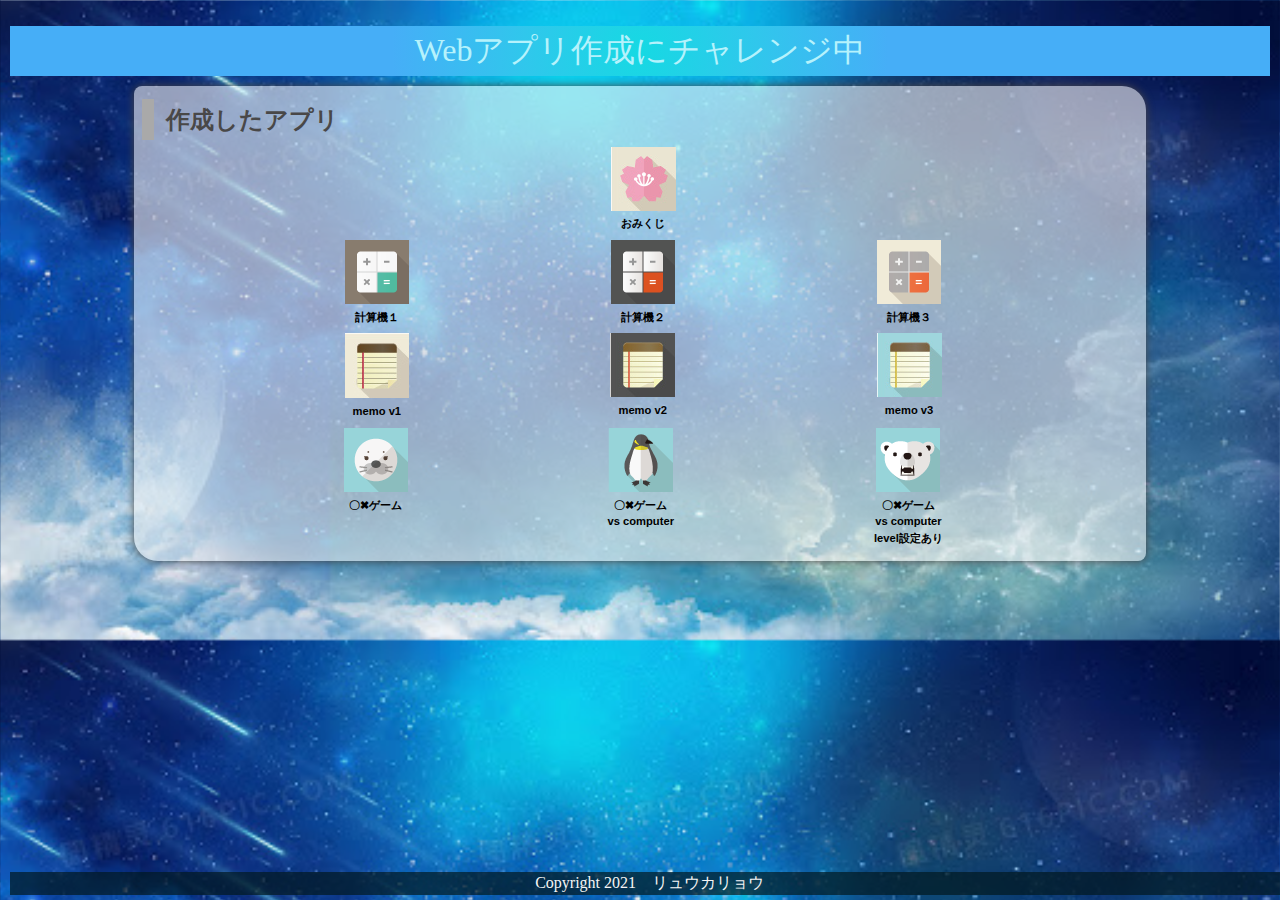
<file: index.html>
<!DOCTYPE html>
<html lang="ja">
  <head>
    <meta charset="UTF-8">
    <meta name="viewport" content="width=device-width, initial-scale=1.0">
    <title>アプレット</title>
    <meta name="description" content="アプレット（ゲーム）">
    <link rel="icon" href="favicon.ico">
    <link rel="stylesheet" href="index.css">
  </head>
  <body>
    <header class = "header">
      <h1>Webアプリ作成にチャレンジ中</h1>
    </header>
    <section class="container01">
      <h2>作成したアプリ</h2>
      <div class = "game">
          <a href="omikuji.html" title="今日の運勢を占うゲームです。"><img src="f_f_object_86_s64_f_object_86_0bg.jpg" alt="おみくじ１"><br>おみくじ</a>
          <div class="spacer"></div>
          <a href="02_calculator_v2/03_calcuator(button)/calculator_button.html" title="かんたんな計算機です。"><img src="計算機1.png" alt="計算機１"><br>計算機１</a>
          <a href="02_calculator_v2/calculator.html" title="=ボタンをつけた計算機です。"><img src="計算機2.png" alt="計算機２"><br>計算機２</a>
          <a href="02_calculator_v3/calculator2.html" title="=全部ボタンの計算機です。"><img src="計算機3.png" alt="計算機３"><br>計算機３</a>
          <div class="spacer"></div>
          <a href="03_memo_app_v1/memo_app.html" title="メモアプリv1です。"><img src="f_f_business_1_s64_f_business_1_0bg.jpg" alt="memo v1"><br>memo v1</a>
          <a href="03_memo_app_v2/memo_app.html" title="メモアプリv2です。"><img src="f_f_business_1_s64_f_business_1_1bg.jpg" alt="memo v2"><br>memo v2</a>
          <a href="03_memo_app_v3/memo_app.html" title="メモアプリv3です。"><img src="f_f_business_1_s64_f_business_1_2bg.jpg" alt="memo v3"><br>memo v3</a>
          <div class="spacer"></div>
          <a href="04_tic tac toe_fix_v1/tic_tac_toe_fix.html" title="2人でやるゲームです。"><img src="azarashi.png" alt="〇✖ゲーム"><br>〇✖ゲーム</a>
          <a href="04_tic tac toe_vs computer/tic_tac_toe_vs computer.html" title="vs computerです。"><img src="penguin.png" alt="〇✖ゲームvs computer"><br>〇✖ゲーム<br>vs computer</a>
          <a href="04_tic tac toe_vs computer level/tic_tac_toe_vs computer.html" title="vs computer level付き。"><img src="bear.png" alt="〇✖ゲーム"><br>〇✖ゲーム<br>vs computer<br>level設定あり</a>
      </div>
      <div class="filler01"></div>
    </section>
    <footer>
      <p>Copyright 2021　リュウカリョウ</p>
    </footer>
  </body>
</html>
</file>
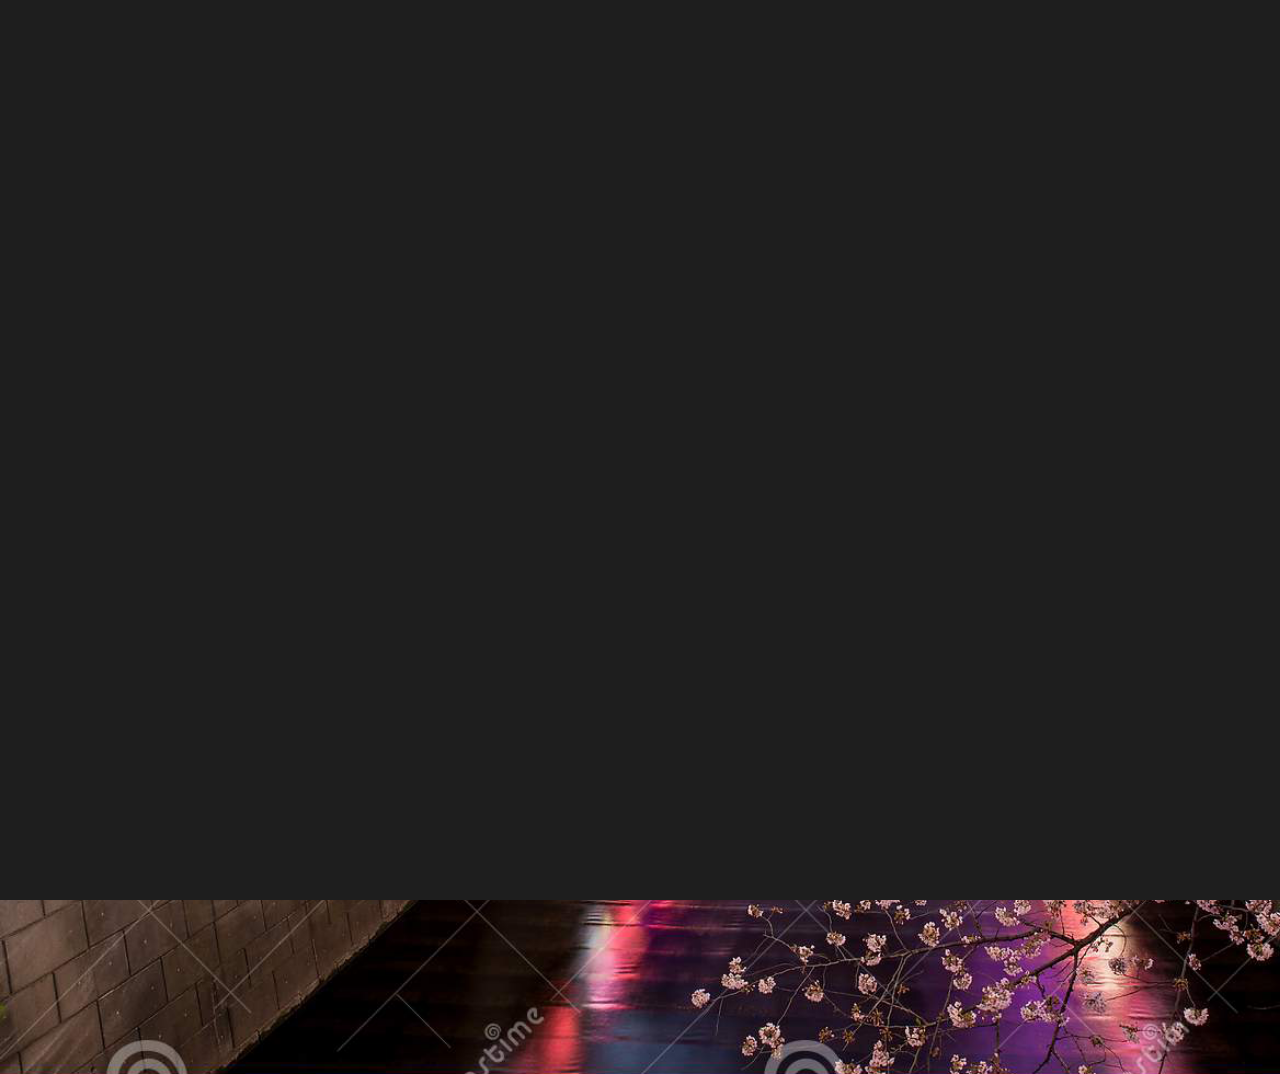
<file: omikuji.html>
<!DOCTYPE html>
<html lang="ja">
    <head>
      <meta charset="UTF-8">
      <meta name="viewport" content="width=device-width, initial-scale = 1.0">
      <title>おみくじゲーム</title>
        <link rel="icon" href="favicon.ico">
        <link rel="stylesheet" href="omikuji.css">
    </head>
    <body>
        <div class="back">
            <button id="btn99" class="btn" type="button" onclick="history.back()">back</button>
        </div>
        <!--オープニングシャッターアニメーシュン-->
    <header>今日のあなたの運勢は？</header>
    <div class="shutter opening"></div>
        <div class="wrapper"title="大吉だといいねい～">
            <p id="btn1">おみくじ</p>
            </div>
        <footer>
            <p>Copyright 2021　リュウカリョウ</p>
        </footer>
        <script src="omikuji.js"></script>
    </body>
</html>
</file>
<file: index.css>
@charset "utf-8";
    html {
        font-size: 62.5%;
    }
    *, *::before, *::after {
        box-sizing: border-box;
    }
    body{
        line-height: 1.5;
        color: rgb(73, 72, 72);
        font-size: 1.6rem; /* 16px */
        font-family: "Helvetica Neue",
        Arial,
        "Hiragino Kaku Gothic ProN",
        "Hiragino Sans",
        Meiryo,
        sans-serif;
        text-align: center;
        background-image: url(unnamed.jpg);
        background-size: cover;
    }
    header, footer, h1, h2, h3, p, div, .container01, .filler01 {
        margin: 0.5em 0em 0em 0em;
        padding: 0.1em;
    }
    h1 {
        font: 2em Rajdhani, "Noto Sans JP";
        color: rgb(181, 242, 252);
        background-image: radial-gradient(circle 248px at center, #16d9e3 0%, #30c7ec 47%, #46aef7 100%);
    }
    h2{
        padding-left: 0.5em;
        border-left: solid 0.5em darkgray;
        text-align: left;
    }
    .wrapper {
        position: relative;
        max-width: 100vw;  
        min-height: 100vh; 
        margin: 0;
        padding: 0;
        padding-bottom: 23px;
        text-align: center;
    }
    .container01 {
        margin-right: auto;
        margin-left: auto;
        padding-left: 0.5em;
        width: 80%;
        border-radius: 0.5em 1.5em;
        background-color:rgba(245, 245, 245, 0.6);
        box-shadow:0 0 0.5em rgb(73, 72, 72);
    }
    main > p {
        font: 1.2em bold;
    }
    a {
        color: black;
        font-weight: 900;
        text-decoration: none;
    }
    a:hover{
        opacity: 0.7;
        background: #8cae47;
    }
    .game {
        display: flex;
        flex-wrap:wrap;
        justify-content: space-evenly;
        font-size: 0.7em;
    }
    .spacer {
        width: 100%;
    }
    footer> p {
        position: absolute;
        bottom: 5px; 
        width: 100%;
        margin: 0px;
        padding: 1px;
        color: whitesmoke;
        font: 1em Rajdhani;
        text-align: center;
        background: rgba(1, 24, 31, 0.7);
    }
    @media screen and (max-width: 480px) {}
</file>
<file: omikuji.css>
@charset "utf-8";
html{
    font-size: 16px;
}
*, *::before, *::after {
    box-sizing: border-box;
 }
body{
    margin: 0;
    line-height: normal;
    font-family: "Helvetica Neue",
    Arial,
    "Hiragino Kaku Gothic ProN",
    "Hiragino Sans",
    Meiryo,
    sans-serif;

    background-image:url(sakura_meguro.png) ;

    background-size: cover;
    overflow: hidden;
}
p{
    margin: 0;
    padding: 0;
}
header{
    margin-top: 8px;
    color: rgba(27, 193, 199, 0.795);
    font-size: 38px;
    font-weight: bold;
    text-align: center;

}
.wrapper{
    position: relative;
    max-width: 100vw;
    min-height: 100vh;
    margin: 0;
    padding: 0;
    padding-bottom: 23px;
    text-align: center;
}
#btn1{
    position: relative;
    margin: 20px auto;
    width: 250px;
    height: 250px;
    line-height: 250px;
    border-radius: 50%;
    text-decoration-color: rgb(255, 0, 212);
    font-weight: bold;
    font-size: 40px;
    text-align: center;
    text-shadow: 1px 1px 1px rgba(255, 255, 255, 0.65);
    background: linear-gradient(#6795fd 0%,#afeeee 100%);
    box-shadow: 0 10px 0 gray;
    justify-content: center;
    user-select: none;
    cursor: pointer;
}
#btn1:hover{
    background:linear-gradient(#da70d6 0%,pink 100%);
}
#btn1:active{
    position: relative;
    top: 5px;
    left: 5px;
    box-shadow: 0 5px 0 grey;
}
footer>p{
    position:absolute;
    bottom: 5px;
    width: 100%;
    margin: 0px;
    padding: 1px;
    color: whitesmoke;
    font: 16px Rajdnhani;
    text-align: center;
    background:rgba(1, 24, 31,0.7);
}
@media screen and (max-width:480px){
    body{
        background-position: 75% 0%;
        background-size: auto 700px;
    };
}
.shutter{
    position:fixed;
    top: 0;
    left: 0;
    right: 0;
    bottom: 0;
    z-index: 9999;
    margin: 0em;
    padding: 0em;
    background-color:#1e1e1e;
    animation: byeShutter 2.5s forwards;
}
.shutter::before{
    content:"";
    position:absolute;
    top: 0;
    left: 0;
    bottom: 0;
    width: 0;
    margin: auto;
    background-color:#fff;
    animation: shutterOpen 2.5s forwards;
}

@keyframes byeShutter {
    70%{
        opacity: 1;
    }
    100%{
        opacity: 0;
        display: none;
        z-index: -1;
    }
}
@keyframes shutterOpen {
    0%{
        width: 0;
        height: 0.05em;
    }
    50%{
        width: 100%;
        height: 0.05em; 
    }
    90%{
        width: 100%;
        height: 100%;
    }
    100%{
        width: 100%;
        height: 100%;
    }
}
.back{
    text-align:right;
}
#btn99{
    padding: 0.5em;
    border-radius: 0.3em;
    color: rgb(68, 209, 79);
    font-size: 1.5em;
    background: rgb(54, 26, 212);
    cursor: pointer;
    /* カーソルをポインターの形にする */
}
</file>
